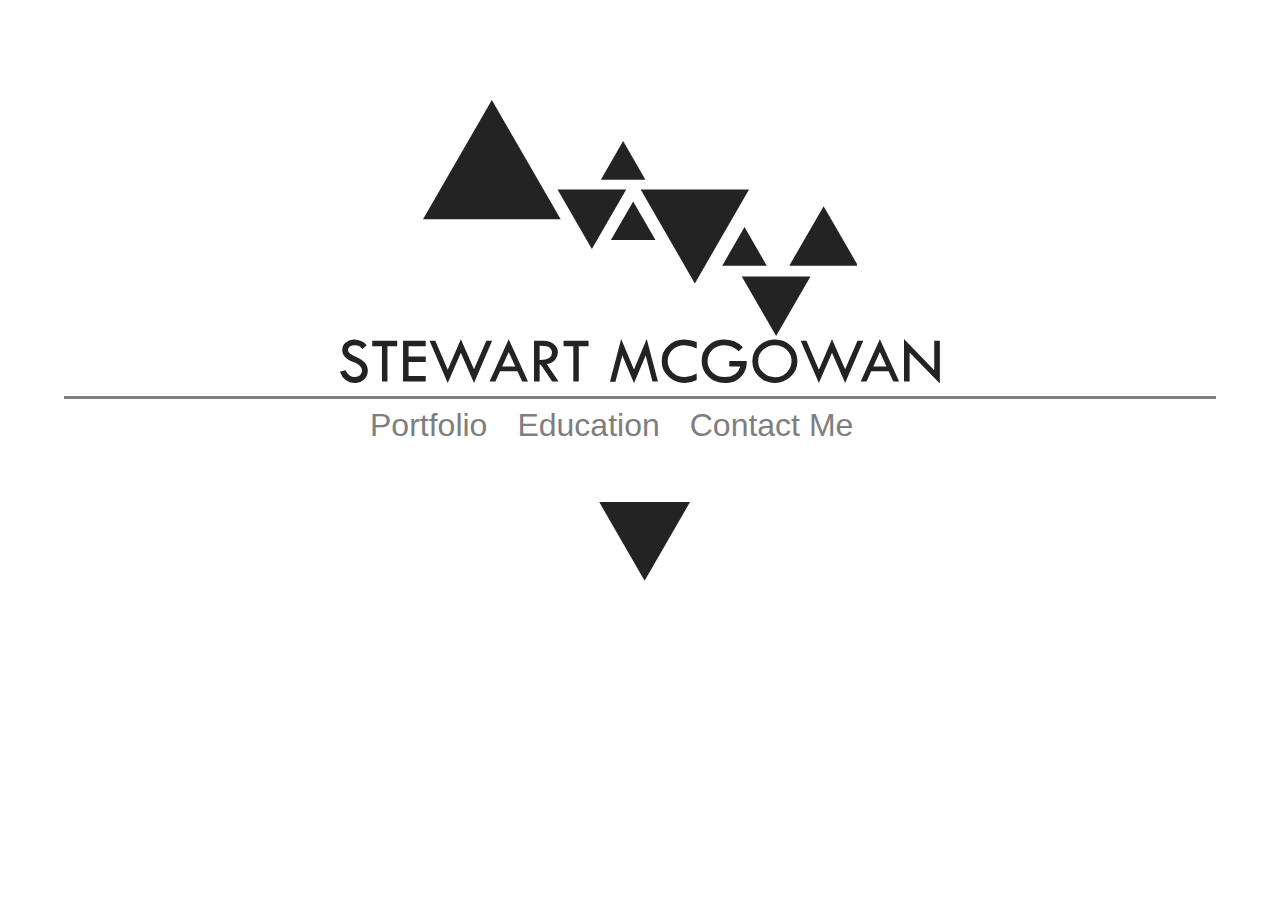
<file: index.html>
<!DOCTYPE html>
<html lang="en">
<head>
  <meta charset="UTF-8">
  <meta name="viewport" content="width=device-width, initial-scale=1.0">
  <meta http-equiv="X-UA-Compatible" content="ie=edge">
  <link rel="stylesheet" type="text/css" href="css/reset.css">
  <link rel="stylesheet" type="text/css" href="css/main.css">
  <link rel="icon" href="images/favicon.png" type="image/png">
  <link rel="shortcut icon" href="/favicon.ico">
  <title>Visual Designer - Stewart McGowan</title>
</head>

<body>

  <h1 class="hidden">Stewart McGowan's Portfolio Site</h1>

  <div class="mainLogo">
    <h2 class="hidden">Main Logo</h2>
    <div class="logoTriangles">
      <svg xmlns="http://www.w3.org/2000/svg" viewBox="0 0 396.63 215.16"><defs><style>.a{fill:#232323;}</style></defs><title>sm_personal_logo</title><polygon class="a" points="62.78 0 0 108.73 125.55 108.73 62.78 0"/><polygon class="a" points="365.32 96.83 334 151.08 396.63 151.08 365.32 96.83"/><polygon class="a" points="293.15 115.89 272.83 151.08 313.47 151.08 293.15 115.89"/><polygon class="a" points="191.65 92.55 171.33 127.74 211.97 127.74 191.65 92.55"/><polygon class="a" points="182.48 37.44 162.17 72.63 202.8 72.63 182.48 37.44"/><polygon class="a" points="321.98 215.16 353.3 160.91 290.67 160.91 321.98 215.16"/><polygon class="a" points="153.98 135.85 185.3 81.61 122.67 81.61 153.98 135.85"/><polygon class="a" points="247.88 167.21 297.3 81.61 198.46 81.61 247.88 167.21"/></svg>
    </div>
    <div class="logoName">
      <svg xmlns="http://www.w3.org/2000/svg" viewBox="0 0 547.38 40.61"><defs><style>.a{fill:#232323;}</style></defs><title>sm_personal_logo_name</title><path class="a" d="M31.05,94.47l-4.13,3.31a16.51,16.51,0,0,0-3-2.53,7.27,7.27,0,0,0-3.84-.83,7.41,7.41,0,0,0-4.46,1.24,3.79,3.79,0,0,0-1.71,3.2,3.88,3.88,0,0,0,1.49,3,20.43,20.43,0,0,0,5.09,2.85,36.23,36.23,0,0,1,5.6,2.88,14.31,14.31,0,0,1,3.29,2.94,11.62,11.62,0,0,1,1.92,3.4,11.28,11.28,0,0,1,.63,3.78,10.64,10.64,0,0,1-3.38,7.93,11.34,11.34,0,0,1-8.19,3.28,13.87,13.87,0,0,1-8.28-2.56,16.09,16.09,0,0,1-5.52-7.69l5.1-1.44q2.78,6.3,8.53,6.3a6.65,6.65,0,0,0,4.63-1.67,5.42,5.42,0,0,0,1.85-4.21,5.69,5.69,0,0,0-1-3.05,8.64,8.64,0,0,0-2.4-2.53,25.73,25.73,0,0,0-4.57-2.28,32.49,32.49,0,0,1-4.83-2.35A12.47,12.47,0,0,1,11,104.87a10.77,10.77,0,0,1-1.81-2.94,8.51,8.51,0,0,1-.57-3.13A8.77,8.77,0,0,1,11.84,92a11.45,11.45,0,0,1,7.82-2.83,15.86,15.86,0,0,1,6.18,1.32A12.7,12.7,0,0,1,31.05,94.47Z" transform="translate(-6.59 -88.75)"/><path class="a" d="M36,90.31H58.8v5.1H49.89v32.23h-5V95.4H36Z" transform="translate(-6.59 -88.75)"/><path class="a" d="M64.13,90.31H84.81v5.1H69.17v9.32H84.81v5H69.17v12.83H84.81v5H64.13Z" transform="translate(-6.59 -88.75)"/><path class="a" d="M116.88,88.87l12,27.55,11.27-26.06h5.26L128.89,128.8l-12-27.61-12,27.61L88.3,90.37h5.26l11.36,26.35Z" transform="translate(-6.59 -88.75)"/><path class="a" d="M160.56,88.87l17.62,38.76h-5.34l-4.33-9.55H152.67l-4.28,9.55h-5.3Zm0,11.65-6,13.31h12Z" transform="translate(-6.59 -88.75)"/><path class="a" d="M183.66,90.31h8.09a15.36,15.36,0,0,1,9.83,3,9.38,9.38,0,0,1,3.79,7.69,9.89,9.89,0,0,1-2.45,6.62q-2.45,2.87-7.66,4l10.84,16h-5.85L189.9,112.28h-1.14v15.35h-5.1Zm5.1,4.51v13q11.28.23,11.28-6.53a5.69,5.69,0,0,0-1.32-3.88,6.64,6.64,0,0,0-3.52-2.05A28.78,28.78,0,0,0,188.76,94.82Z" transform="translate(-6.59 -88.75)"/><path class="a" d="M210.59,90.31h22.82v5.1H224.5v32.23h-5V95.4h-8.88Z" transform="translate(-6.59 -88.75)"/><path class="a" d="M286.51,88.75l10.21,38.88h-5l-6.18-23.75-10.64,25.19-10.67-25.4-6.26,24h-5l10.21-38.88,11.68,27.82Z" transform="translate(-6.59 -88.75)"/><path class="a" d="M332.14,91.6v5.77a25.49,25.49,0,0,0-11.1-3,15.37,15.37,0,0,0-11,4.2,14.17,14.17,0,0,0,.1,20.72,16.26,16.26,0,0,0,11.41,4.17,21.59,21.59,0,0,0,10.55-3.13v5.83a23,23,0,0,1-11,2.7A20.71,20.71,0,0,1,306.33,123a18.86,18.86,0,0,1-6.15-14.16,18.61,18.61,0,0,1,6-13.93,20.31,20.31,0,0,1,14.58-5.8A29.21,29.21,0,0,1,332.14,91.6Z" transform="translate(-6.59 -88.75)"/><path class="a" d="M374.27,96.28,370.49,100a18.32,18.32,0,0,0-13.21-5.6,15.1,15.1,0,0,0-10.93,4.21,14.37,14.37,0,0,0-.13,20.5q4.23,4.43,11.67,4.43,11.16,0,14-9.7H361.85v-5.1h15.91a29,29,0,0,1-.51,6.11,18,18,0,0,1-2.12,5,18.21,18.21,0,0,1-4.29,4.93,16.91,16.91,0,0,1-5.74,3.12,25.2,25.2,0,0,1-7.31.94q-9.67,0-15.42-6.07a19.63,19.63,0,0,1-5.76-13.89,18.91,18.91,0,0,1,5.89-14,19.61,19.61,0,0,1,14.27-5.78,26.26,26.26,0,0,1,9.1,1.51A24.9,24.9,0,0,1,374.27,96.28Z" transform="translate(-6.59 -88.75)"/><path class="a" d="M382.91,108.75A18.39,18.39,0,0,1,389,94.9a20.55,20.55,0,0,1,14.65-5.77A20,20,0,0,1,418,94.95a18.52,18.52,0,0,1,6,13.8,19.25,19.25,0,0,1-6,14.3,21.1,21.1,0,0,1-29.19,0A19.22,19.22,0,0,1,382.91,108.75Zm35.74.23a13.78,13.78,0,0,0-4.45-10.4,15.31,15.31,0,0,0-11-4.23,14.62,14.62,0,0,0-10.59,4.3A13.92,13.92,0,0,0,388.24,109a13.62,13.62,0,0,0,4.53,10.35,15.64,15.64,0,0,0,11.09,4.23,14.33,14.33,0,0,0,10.42-4.32A13.92,13.92,0,0,0,418.65,109Z" transform="translate(-6.59 -88.75)"/><path class="a" d="M455.58,88.87l12,27.55,11.27-26.06h5.26L467.59,128.8l-12-27.61-12,27.61L427,90.37h5.26l11.36,26.35Z" transform="translate(-6.59 -88.75)"/><path class="a" d="M499.26,88.87l17.62,38.76h-5.34l-4.33-9.55H491.37l-4.28,9.55h-5.3Zm0,11.65-6,13.31h12Z" transform="translate(-6.59 -88.75)"/><path class="a" d="M521.28,88.81l27.6,28.37V90.31H554v39.05l-27.6-28.24v26.51h-5.1Z" transform="translate(-6.59 -88.75)"/></svg>
  </div>
  </div>

  <div id="underNav" class="faded">

    <section class="dividerBar hiddenSmall showMed showLarge"></section>

    <nav class="homeNav">
      <h2 class="hidden">Site Navigation</h2>

      <ul>
        <li class="hidden"><p class="link" id="index">Home</p></li>
        <li><p class="link" id="portfolio">Portfolio</p></li>
        <li><p class="link" id="education">Education</p></li>
        <li><p class="link" id="contact">Contact Me</p></li>
      </ul>

    </nav>

  </div>

<div>
  <div class="descButton">
    <svg xmlns="http://www.w3.org/2000/svg" viewBox="0 0 95.43 133.33"><defs><style>.a{fill:#232323;}</style></defs><title>self_description</title><text x="8.82" y="58.33"></text><polygon class="a" points="52.13 133.33 95.43 58.33 8.82 58.33 52.13 133.33"/></svg>
  </div>
  <div class="personalDesc faded">
    <p class="visual">I AM A VISUAL DESIGNER.</p>
    <p class="uiux">I AM A UI/UX DESIGNER.</p>
    <p class="game">I AM A GAME DESIGNER.</p>
  </div>

</div>

<script src="scripts/desc.js"></script>
<script src="scripts/main.js"></script>
</body>
</file>
<file: css/main.css>
@font-face
{
    font-family: 'montserratregular';
    src: url(fonts/monserratregular),
         url('fonts/montserrat-regular-webfont.woff2') format('woff2'),
         url('fonts/montserrat-regular-webfont.woff') format('woff');
    font-weight: normal;
    font-style: normal;
}

@font-face
{
    font-family: 'drugsregular';
    src: url('drugs-webfont.woff2') format('woff2'),
         url('drugs-webfont.woff') format('woff');
    font-weight: normal;
    font-style: normal;
}

@font-face {
    font-family: 'nexa_boldregular';
    src: url('fonts/nexa_bold-webfont.woff2') format('woff2'),
         url('fonts/nexa_bold-webfont.woff') format('woff');
    font-weight: normal;
    font-style: normal;

}

@font-face {
    font-family: 'josefin_sansregular';
    src: url('fonts/josefinsans-regular-webfont.woff2') format('woff2'),
         url('fonts/josefinsans-regular-webfont.woff') format('woff');
    font-weight: normal;
    font-style: normal;
}

.hidden
{
  display: none;
}

body
{
  background-color: #fff;
}

.heading
{
  font-family: "Montserrat", sans-serif;
  color: #232323;
  text-align: center;
  font-size: 250%;
  margin-top: 40px;
}

.mainNav
{
  position: absolute;
  top: 0;
  right: 0;
}

.mainNav li
{
  margin-top: 10px;
  margin-right: 5px;
  float: left;
}

.mainNav li
{
  font-family: "Montserrat", sans-serif;
  color: #7E7E7E;
  cursor: pointer;
}

.mainNav li:hover
{
  color: #515151;
}

/*-------HOME PAGE-------*/

.mainLogo
{
  margin: auto;
  margin-top: 20px;
  width: 90%;
}

.logoTriangles
{
  width: 70%;
  max-width: 435px;
  margin: 0 auto;
  display: block;
}

.logoName
{
  width: 90%;
  max-width: 600px;
  margin: 0 auto;
  display: block;
}

#underNav
{
  width: 90%;
  margin: auto;
}

.dividerBar
{
  width: 100%;
  height: 3px;
  background-color: #7E7E7E;
  margin-top: 10px;
}

.homeNav
{
  margin-top: 10px;
  overflow: hidden;
}

.homeNav li
{
  margin-top: 10px;
  padding-top: 10px;
  border-top: 2px solid #7E7E7E;
  font-size: 3em;
  text-align: center;
  text-decoration: none;
  font-family: "Montserrat", sans-serif;
  color: #7E7E7E;
  cursor: pointer;
}

.homeNav li:hover
{
  color: #515151;
}

.homeNav li:first-child
{
  margin-top: 0;
  padding-top: 0;
  border-top: 0;
}

.descButton
{
  width: 25%;
  max-width: 100px;
  margin: 0 auto;
  cursor: pointer;
}

.personalDesc
{
  width: 80%;
  margin: 0 auto;
  color: #232323;
  padding: 10px;
  border-radius: 5px;
  text-align: center;
  transition: opacity 0.3s linear;
}

.personalDesc p
{
  font-size: 1.5em;
  margin-top: 10px;
}

.personalDesc p:first-child
{
  margin-top: 0;
}

.visual
{
  font-family: "nexa_boldregular", sans-serif;
}

.uiux
{
  font-family: "Drugs", sans-serif;
}

.game
{
  font-family: "josefin_sansregular", sans-serif;
}

.secret
{
  position: absolute;
  max-width: 5%
}

/*-------PORTFOLIO-------*/

.portfolioPreview
{
  width: 95%;
  margin: 0 auto;
  overflow: hidden;
  margin-bottom: 50px;
}

.previewImage
{
  width: 320px;
  display: block;
  margin: auto;
  cursor: pointer;
}

.pieceTitle
{
  margin-top: 5px;
  text-align: center;
  font-family: "Montserrat", sans-serif;
  font-size: 2em;
}

#prev
{
 float: left;
 font-size: 35px;
 cursor: pointer;
}

#next
{
  float: right;
  font-size: 35px;
  cursor: pointer;
}

/*-------LIGHTBOX-------*/

.lightbox
{
	font-family: 'Palatino', sans-serif;
	position: absolute;
	top: 0;
	left: 0;
	margin: 0, 0, 20px, 0;
	width: 100%;
	height: 100%;
	display: none;
	background-color: rgba(0, 0, 0, 0.85);
	text-align: center;
	color: white;
	z-index: 500;
}

.lightbox img
{
  max-width: 90%;
  max-height: 90%;
  margin: 10px 0 10px 25px;
}

.lightbox p
{
  font-family: "Montserrat", sans-serif;
  font-size: 1em;
  line-height: 25px;
  padding: 10px;
}

.lbStory
{
  width: 95%;
  max-width: 500px;
  margin: 0 auto;
  line-height: 20px;
  text-align: justify;
}

h5
{
  font-family: "Montserrat", sans-serif;
  font-size: 1em;
  line-height: 25px;
  padding: 10px;
}

h6
{
  width: 95%;
  max-width: 500px;
  margin: 0 auto;
  line-height: 20px;
  text-align: justify;
}

.close-lightbox
{
  margin-right: 18px;
  margin-top: 12px;
  font-size: 2em;
  cursor: pointer;
  color: #fff;
  width: 100%;
}

.close-lightbox p
{
  background-color: none;
  float: right;
}

/*-------EDUCATION-------*/

#uwindsor_logo
{
  display: block;
  margin: 0 auto;
  cursor: pointer;
}

#fanshawec
{
  display: block;
  margin: 0 auto;
  cursor: pointer;
}

.institution
{
  text-align: center;
  font-family: "Montserrat", sans-serif;
  font-size: 2em;
  margin-bottom: 10px;
}

/*-------CONTACT-------*/

#contactForm
{
  width: 100%;
  background-color: #D1D1D1;
  padding: 20px;
  margin-top: 20px;
}

input
{
  border: 0;
  margin: 10px;
  height: 20px;
}

textarea
{
  border: 0;
  margin: 10px;
  width: 260px;
  height: 8em;
}

button
{
  border: 0;
  color: white;
  font-family: "Montserrat", sans-serif;
  background-color: #555555;
  font-size: 1em;
  display: inline-block;
  padding: 5px 8px;
  margin-left: 10px;
  cursor: pointer;
  border-radius: 3px;
}

button:hover
{
  background-color: #7E7E7E;
}

.error
{
  margin-top: 20px;
  font-family: "Montserrat", sans-serif;
  color: red;
  text-align: center;
}

.thanks
{
  font-family: "Montserrat", sans-serif;
  font-size: 2em;
  text-align: center;
  margin-top: 60px;
}

/*-------NECESSARY-------*/

.hiddenSmall
{
  display: none;
}

/*-------MEDIA QUERIES-------*/

@media screen and (min-width: 480px) {

    .hiddenMed
    {
      display: none;
    }

    .showMed
    {
      display: block;
    }

    .heading
    {
      margin-top: 80px;
    }

    .mainNav
    {
      width: 75%;
      max-width: 350px;
    }

    .mainNav li
    {
      margin-top: 10px;
      margin-right: 15px;
      float: left;
      font-size: 1.25em;
    }

/*-------HOME-------*/

    .logoTriangles
    {
      margin-top: 50px;
    }
    ul
    {
      width: 95%;
      max-width: 500px;
      margin: 0 auto;
    }
    .homeNav li
    {
      font-size: 1.5em;
      border-top: 0;
      margin-top: 0;
      padding-top: 0;
      margin-left: 7%;
      float: left;
    }

    .personalDesc
    {
      max-width: 450px;
    }

/*------CONTACT--------*/

  .formContent
  {
    width: 400px;
    margin: 0 auto;
  }

  textarea
  {
    width: 400px;
    height: 10em;
  }

}

@media screen and (min-width: 900px) {

  .showLarge
  {
    display: block;
  }

  .mainNav
  {
    max-width: 445px;
    font-size: 1.35em;
  }

/*-------HOME-------*/

    .logoTriangles
    {
      margin-top: 100px;
    }
    ul
    {
      width: 95%;
      max-width: 600px;
    }
    .homeNav li
    {
      font-size: 2em;
      margin-left: 5%;
      float: left;
    }

/*-------PORTFOLIO-------*/

.previewImage
{
  width: 90%;
  max-width: 600px;
  margin: 0 auto;
  display: block;
}

/*-------EDUCATION-------*/

.schools
{
  width: 90%;
  max-width: 641px;
  margin: 0 auto;
}

.windsorContainer
{
  float: left;
  margin-top: 20px;
}

.fanshaweContainer
{
  float: right;
  margin-top: 20px;
}

.institution
{
  text-align: center;
}

/*------CONTACT--------*/

#contactForm
{
  width: 100%;
  background-color: #D1D1D1;
  padding: 20px;
  margin-top: 20px;
}

input
{
  border: 0;
  margin: 10px;
  height: 20px;
}

textarea
{
  border: 0;
  margin: 10px;
  width: 400px;
  height: 12em;
}

/*--------------*/

.hiddenLarge
{
  display: none;
}

}

.faded
{
  opacity: 0;
}

.show
{
  opacity: 1;
}

#underNav
{
  transition: opacity 0.5s linear;
}
</file>
